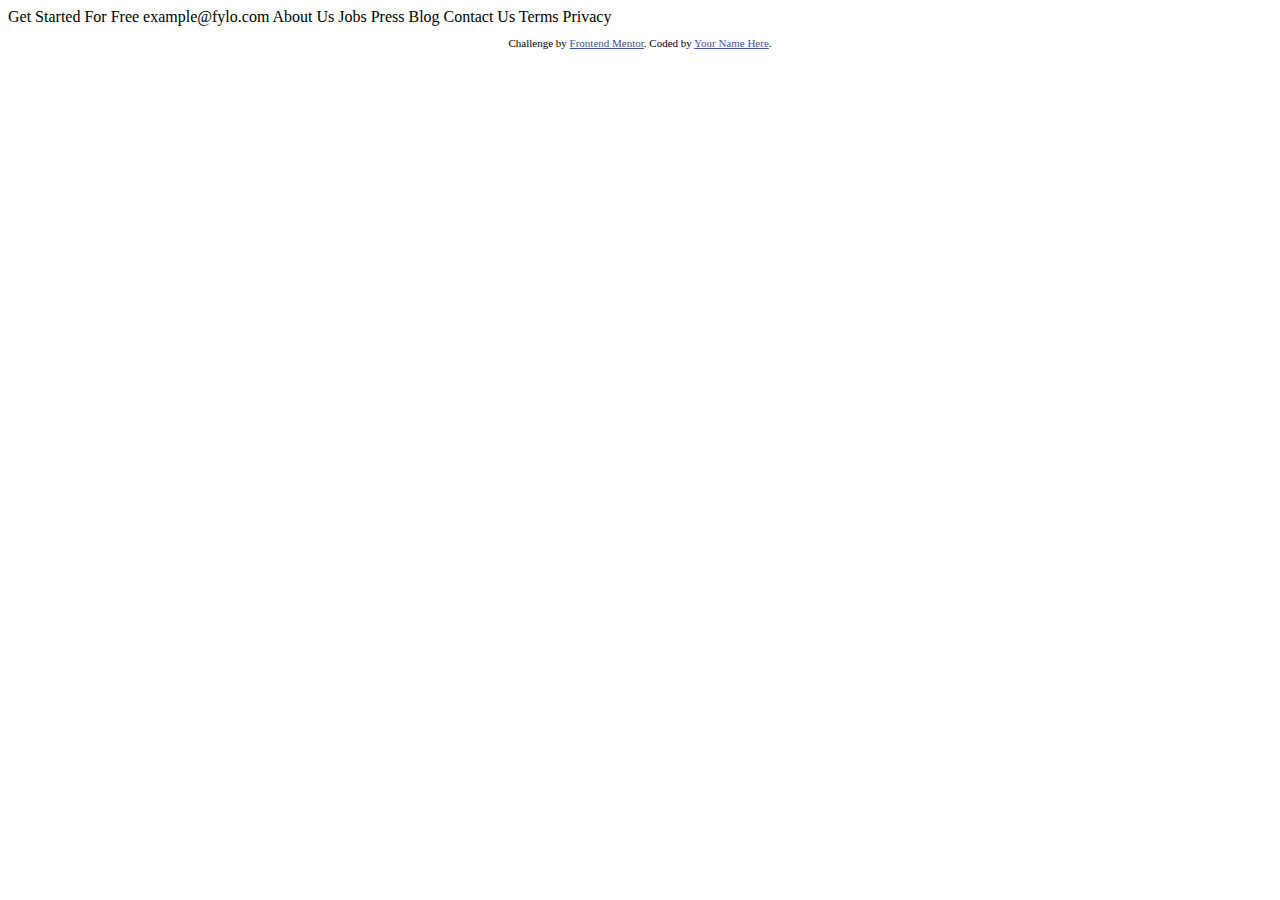
<file: index.html>
<!DOCTYPE html>
<html lang="en">
<head>
  <meta charset="UTF-8">
  <meta name="viewport" content="width=device-width, initial-scale=1.0"> <!-- displays site properly based on user's device -->

  <link rel="icon" type="image/png" sizes="32x32" href="./images/favicon-32x32.png">
  
  <title>Frontend Mentor | Fylo landing page with dark theme and features grid</title>

  <!-- Feel free to remove these styles or customise in your own stylesheet 👍 -->
  <style>
    .attribution { font-size: 11px; text-align: center; }
    .attribution a { color: hsl(228, 45%, 44%); }
  </style>
</head>
<body>
  
  
  

  

  

  
  

  

 

  
 

  Get Started For Free

  

  
  example@fylo.com

  About Us
  Jobs
  Press
  Blog

  Contact Us
  Terms
  Privacy

  <footer>
    <p class="attribution">
      Challenge by <a href="https://www.frontendmentor.io?ref=challenge" target="_blank">Frontend Mentor</a>. 
      Coded by <a href="#">Your Name Here</a>.
    </p>
  </footer>
</body>
</html>
</file>
